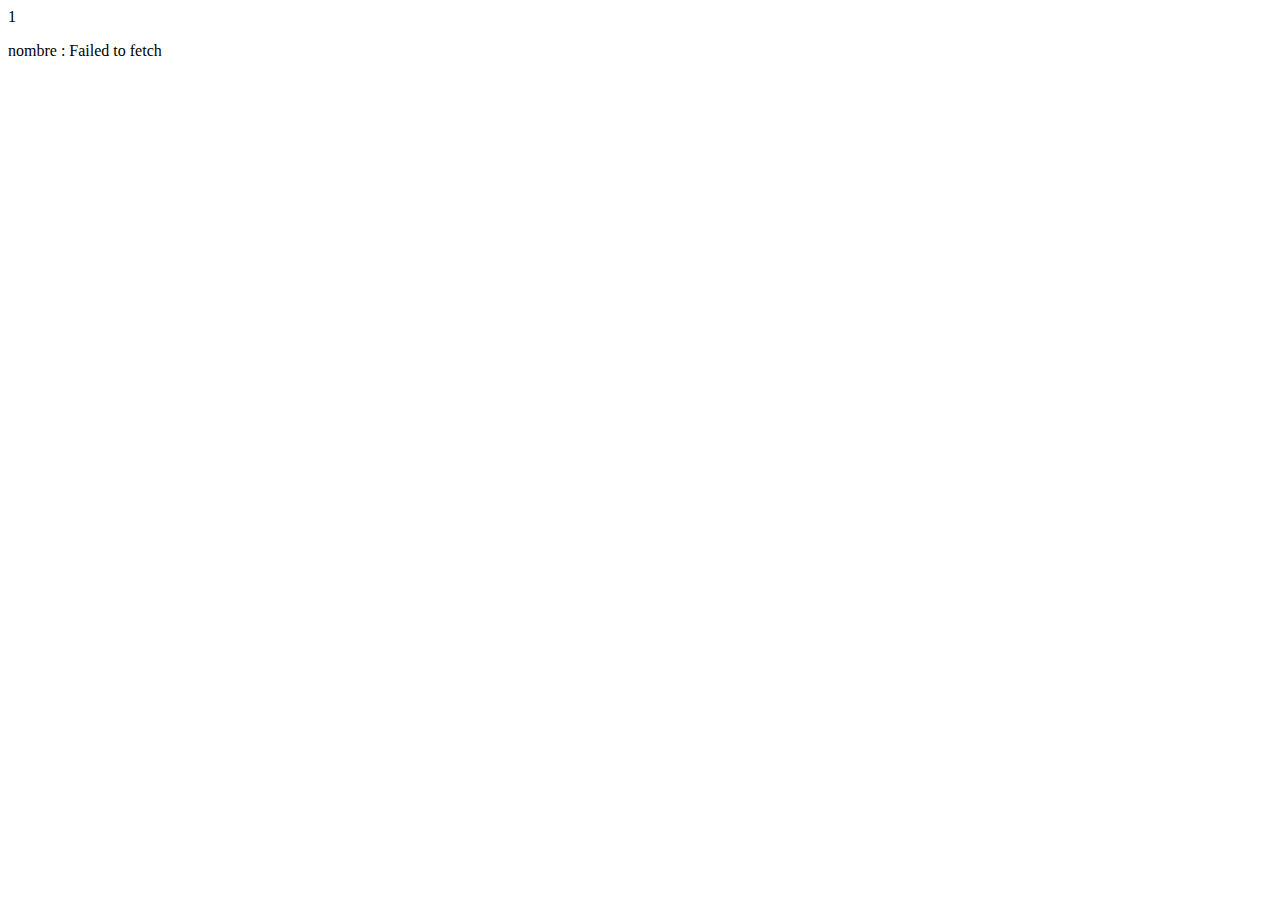
<file: WWCHTML/root/indexrick.html>
1  <!DOCTYPE html>
<html lang="en">
<head>
    <meta charset="UTF-8">
    <meta http-equiv="X-UA-Compatible" content="IE=edge">
    <meta name="viewport" content="width=device-width, initial-scale=1.0">
    <title>Document</title>
</head>
<body>
    <div id="container"></div>
</body>
<script src="./index.js"></script>
</html>
</file>
